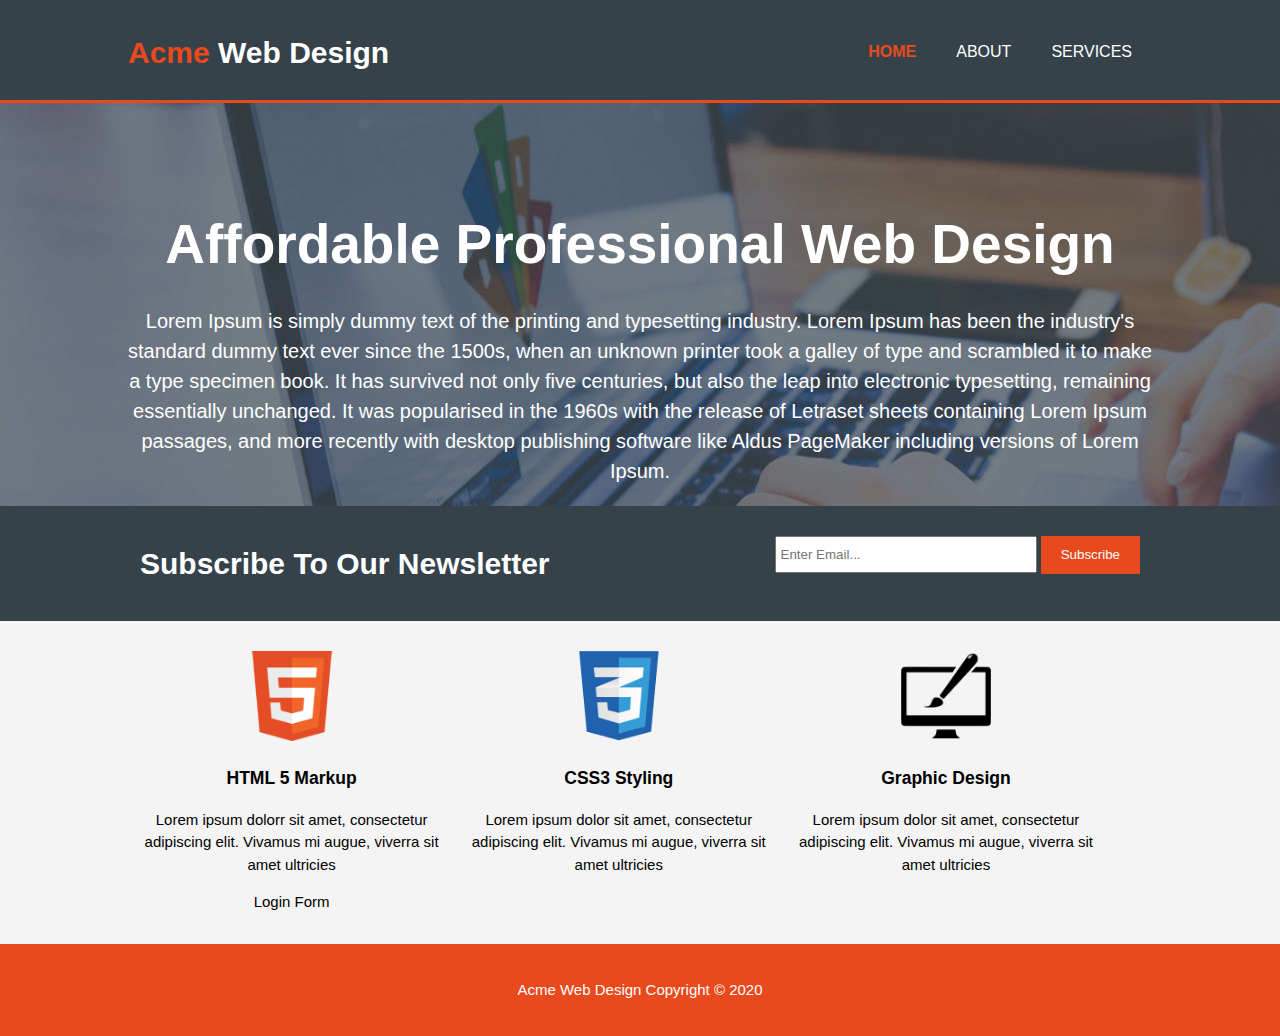
<file: index.html>
<!DOCTYPE html>
<html>
    <head>
        <meta charset="utf-8">
        <meta name="description" content="Affordable and Professional Web Tutorial">
        <meta name="keywords" content="HTML, CSS, Web Design,">
        <meta name="author" content="Gabriel Iwuchukwu">
        <meta name="viewport" content="width=device-width, initial-scale=1.0">
    </head>
    <title>Acme Web Design | Welcome</title>
    <link rel="stylesheet" type="text/css" href="/css/style.css">
    <body>
        <header>
            <div class="container">
                <div id="branding">
                    <h1><span class="highlight">Acme</span> Web Design</h1>
                </div>
                <nav>
                    <ul>
                        <li class="current"><a href="index.html">Home</a></li>
                        <li><a href="about.html">About</a></li>
                        <li><a href="services.html">Services</a></li>
                    </ul>
                </nav>
            </div>
        </header>
        <section id="showcase">  <!--Showcase section-->
            <div class="container">
                <h1>Affordable Professional Web Design</h1>
                <p>Lorem Ipsum is simply dummy text of the printing and typesetting industry. Lorem Ipsum has been the industry's standard dummy text ever since the 1500s, when an unknown printer took a galley of type and scrambled it to make a type specimen book. It has survived not only five centuries, but also the leap into electronic typesetting, remaining essentially unchanged. It was popularised in the 1960s with the release of Letraset sheets containing Lorem Ipsum passages, and more recently with desktop publishing software like Aldus PageMaker including versions of Lorem Ipsum.</p>
            </div>
<!------------------------------------------>
        </section>
        <section id="newsletter">  <!--Newsletter section-->
        <div class="container">
            <h1>Subscribe To Our Newsletter</h1>
            <form>
                <input type="email" placeholder="Enter Email...">
                <button type="submit" class="button_1">Subscribe</button>
            </form>
        </div>
        </section>
<!------------------------------------------>
        <section id="boxes">
        <div class="container">
            <div class="box"> <!--First Box-->
                <img src="/img/logo_html.png">
                <h3>HTML 5 Markup</h3>
                <p>Lorem ipsum dolorr sit amet, consectetur adipiscing elit. Vivamus mi augue, viverra sit amet ultricies</p>
                Login Form
            </div>
                <div class="box"> <!--Second Box-->
                    <img src="/img/logo_css.png">
                    <h3>CSS3 Styling</h3>
                    <p>Lorem ipsum dolor sit amet, consectetur adipiscing elit. Vivamus mi augue, viverra sit amet ultricies</p>
                </div>
                <div class="box"> <!--Third Box-->
                    <img src="/img/logo_brush.png">
                    <h3>Graphic Design</h3>
                    <p>Lorem ipsum dolor sit amet, consectetur adipiscing elit. Vivamus mi augue, viverra sit amet ultricies</p>
                </div>
            </div>
    </section>
    <footer>
        <p>Acme Web Design Copyright &copy; 2020</p>
    </footer>
    </body>
</html>
</file>
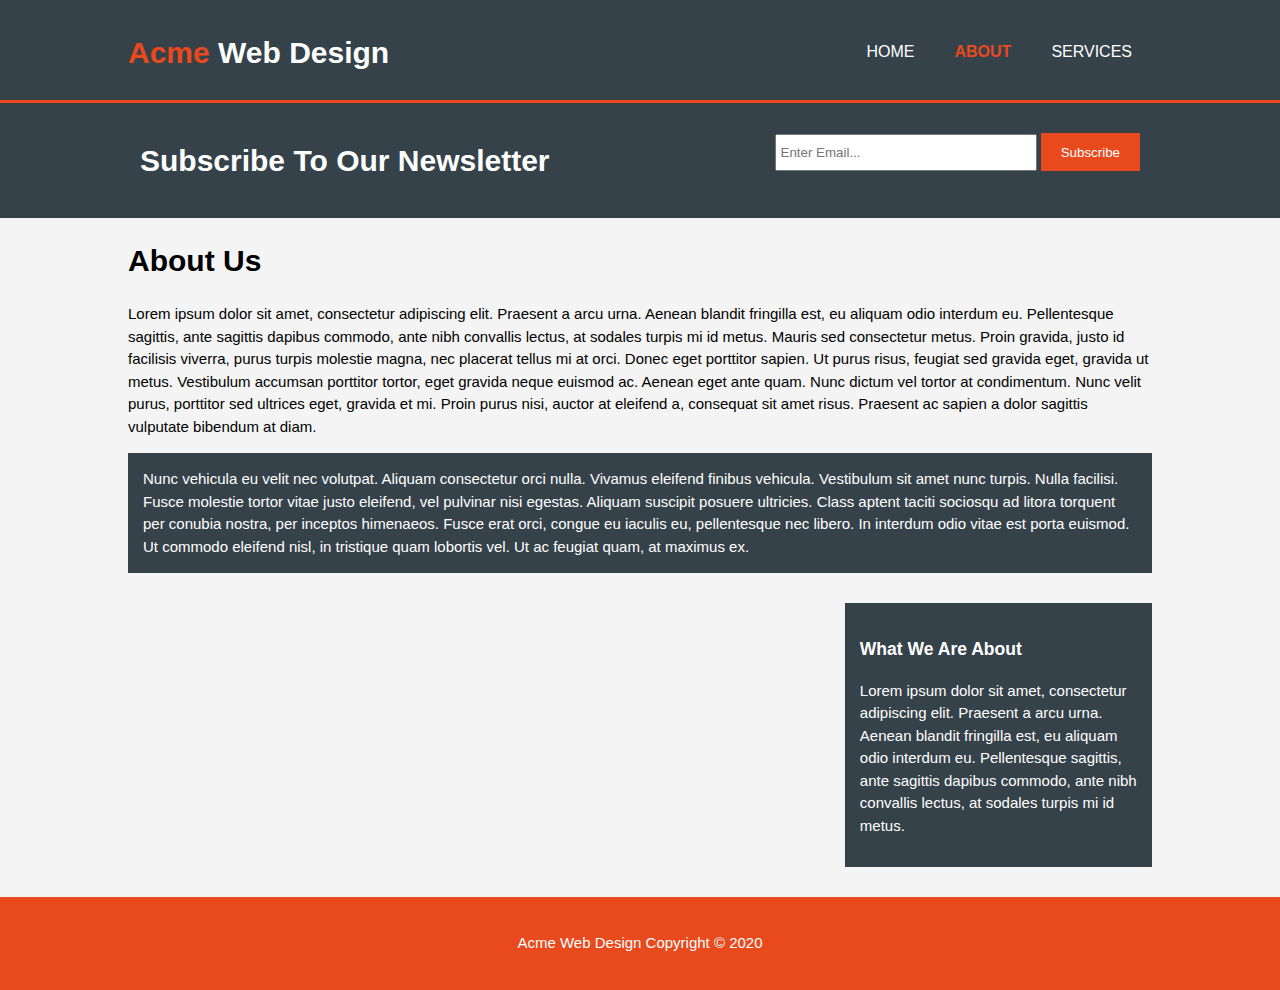
<file: about.html>
<!DOCTYPE html>
<html>
    <head>
        <meta charset="utf-8">
        <meta name="description" content="Affordable and Professional Web Tutorial">
        <meta name="keywords" content="HTML, CSS, Web Design,">
        <meta name="author" content="Gabriel Iwuchukwu">
        <meta name="viewport" content="width=device-width, initial-scale=1.0">
    </head>
    <title>Acme Web Design | About</title>
    <link rel="stylesheet" type="text/css" href="/css/style.css">
    <body>
        <header>
            <div class="container">
                <div id="branding">
                    <h1><span class="highlight">Acme</span> Web Design</h1>
                </div>
                <nav>
                    <ul>
                        <li><a href="index.html">Home</a></li>
                        <li class="current"><a href="about.html">About</a></li>
                        <li><a href="services.html">Services</a></li>
                    </ul>
                </nav>
            </div>
        </header>
        </section>
        <section id="newsletter">  <!--Newsletter section-->
        <div class="container">
            <h1>Subscribe To Our Newsletter</h1>
            <form>
                <input type="email" placeholder="Enter Email...">
                <button type="submit" class="button_1">Subscribe</button>
            </form>
        </div>
        </section>
<!------------------------------------------>
        <section id="main">
        <div class="container">
            <article id="main_col">
                <h1 class="page-title">About Us</h1>
                <p>
                    Lorem ipsum dolor sit amet, consectetur adipiscing elit. Praesent a arcu urna. Aenean blandit fringilla est, eu aliquam odio interdum eu. Pellentesque sagittis, ante sagittis dapibus commodo, ante nibh convallis lectus, at sodales turpis mi id metus. Mauris sed consectetur metus. Proin gravida, justo id facilisis viverra, purus turpis molestie magna, nec placerat tellus mi at orci. Donec eget porttitor sapien. Ut purus risus, feugiat sed gravida eget, gravida ut metus. Vestibulum accumsan porttitor tortor, eget gravida neque euismod ac. Aenean eget ante quam. Nunc dictum vel tortor at condimentum. Nunc velit purus, porttitor sed ultrices eget, gravida et mi. Proin purus nisi, auctor at eleifend a, consequat sit amet risus. Praesent ac sapien a dolor sagittis vulputate bibendum at diam.
                </p>
                    
                    <p class="dark">Nunc vehicula eu velit nec volutpat. Aliquam consectetur orci nulla. Vivamus eleifend finibus vehicula. Vestibulum sit amet nunc turpis. Nulla facilisi. Fusce molestie tortor vitae justo eleifend, vel pulvinar nisi egestas. Aliquam suscipit posuere ultricies. Class aptent taciti sociosqu ad litora torquent per conubia nostra, per inceptos himenaeos. Fusce erat orci, congue eu iaculis eu, pellentesque nec libero. In interdum odio vitae est porta euismod. Ut commodo eleifend nisl, in tristique quam lobortis vel. Ut ac feugiat quam, at maximus ex.
                    </p>
            </article>
            <aside id="sidebar">
                <div class="dark">
                <h3>What We Are About</h3>
                <p>Lorem ipsum dolor sit amet, consectetur adipiscing elit. Praesent a arcu urna. Aenean blandit fringilla est, eu aliquam odio interdum eu. Pellentesque sagittis, ante sagittis dapibus commodo, ante nibh convallis lectus, at sodales turpis mi id metus.</p>
            </div>
            </aside>
        </div>
    </section>
    <footer>
        <p>Acme Web Design Copyright &copy; 2020</p>
    </footer>
    </body>
</html>
</file>
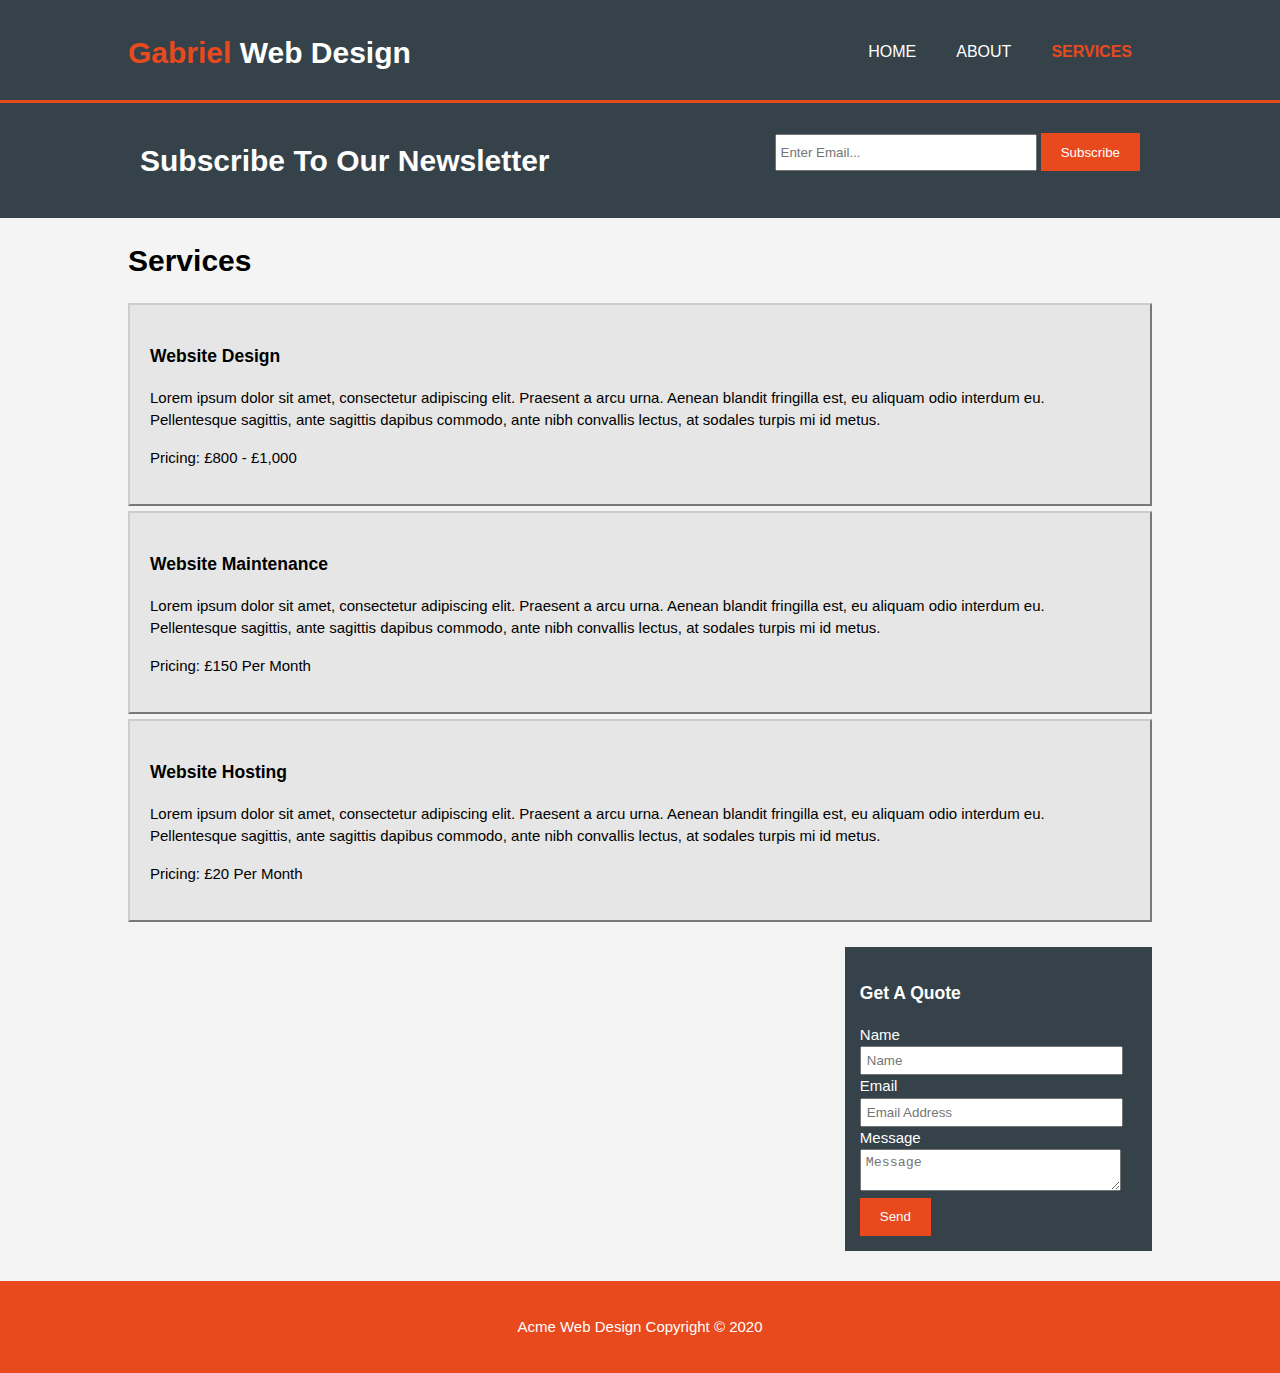
<file: services.html>
<!DOCTYPE html>
<html>
    <head>
        <meta charset="utf-8">
        <meta name="description" content="Affordable and Professional Web Tutorial">
        <meta name="keywords" content="HTML, CSS, Web Design,">
        <meta name="author" content="Gabriel Iwuchukwu">
        <meta name="viewport" content="width=device-width, initial-scale=1.0">
    </head>
    <title>Acme Web Design | Services</title>
    <link rel="stylesheet" type="text/css" href="/css/style.css">
    <body>
        <header>
            <div class="container">
                <div id="branding">
                    <h1><span class="highlight">Gabriel</span> Web Design</h1>
                </div>
                <nav>
                    <ul>
                        <li><a href="index.html">Home</a></li>
                        <li><a href="about.html">About</a></li>
                        <li class="current"><a href="services.html">Services</a></li>
                    </ul>
                </nav>
            </div>
        </header>
        </section>
        <section id="newsletter">  <!--Newsletter section-->
        <div class="container">
            <h1>Subscribe To Our Newsletter</h1>
            <form>
                <input type="email" placeholder="Enter Email...">
                <button type="submit" class="button_1">Subscribe</button>
            </form>
        </div>
        </section>
<!------------------------------------------>
        <section id="main">
        <div class="container">
            <article id="main_col">
                <h1 class="page-title">Services</h1>
                <ul id="services">
                    <li>
                        <h3>Website Design</h3> <!--Provided Services-->
                        <p>Lorem ipsum dolor sit amet, consectetur adipiscing elit. Praesent a arcu urna. Aenean blandit fringilla est, eu aliquam odio interdum eu. Pellentesque sagittis, ante sagittis dapibus commodo, ante nibh convallis lectus, at sodales turpis mi id metus.</p>
                        <p>Pricing: £800 - £1,000</p>
                    </li>
                    <li>
                        <h3>Website Maintenance</h3> <!--Provided Services-->
                        <p>Lorem ipsum dolor sit amet, consectetur adipiscing elit. Praesent a arcu urna. Aenean blandit fringilla est, eu aliquam odio interdum eu. Pellentesque sagittis, ante sagittis dapibus commodo, ante nibh convallis lectus, at sodales turpis mi id metus.</p>
                        <p>Pricing: £150 Per Month</p>
                    </li>
                    <li>
                        <h3>Website Hosting</h3> <!--Provided Services-->
                        <p>Lorem ipsum dolor sit amet, consectetur adipiscing elit. Praesent a arcu urna. Aenean blandit fringilla est, eu aliquam odio interdum eu. Pellentesque sagittis, ante sagittis dapibus commodo, ante nibh convallis lectus, at sodales turpis mi id metus.</p>
                        <p>Pricing: £20 Per Month</p>
                    </li>
                </ul>
            </article>
            <aside id="sidebar">
                <div class="dark">
                <h3>Get A Quote</h3>
                <form class="quote">
                    <div>
                        <label>Name</label><br>
                        <input type="text" placeholder="Name">
                    </div>
                    <div>
                        <label>Email</label><br>
                        <input type="email" placeholder="Email Address">
                    </div>
                    <div>
                        <label>Message</label><br>
                        <textarea placeholder="Message"></textarea>
                    </div>
                    <button class="button_1" type="submit">Send</button>
                </form>
            </div>
            </aside>
        </div>
    </section>
    <footer>
        <p>Acme Web Design Copyright &copy; 2020</p>
    </footer>
    </body>
</html>
</file>
<file: css/style.css>
body{
    font: 15px/1.5 Arial, Helvetica,sans-serif;
    padding:0;
    margin:0;
    background-color:#f4f4f4;
  }
  
  /* Global */
  .container{
    width:80%;
    margin:auto;
    overflow:hidden;
  }
  
  ul{
    margin:0;
    padding:0;
  }
  
  .button_1{
    height:38px;
    background:#e8491d;
    border:0;
    padding-left: 20px;
    padding-right:20px;
    color:#ffffff;
  }
  
  .dark{
    padding:15px;
    background:#35424a;
    color:#ffffff;
    margin-top:10px;
    margin-bottom:10px;
  }
  
  /* Header **/
  header{
    background:#35424a;
    color:#ffffff;
    padding-top:30px;
    min-height:70px;
    border-bottom:#e8491d 3px solid;
  }
  
  header a{
    color:#ffffff;
    text-decoration:none;
    text-transform: uppercase;
    font-size:16px;
  }
  
  header li{
    float:left;
    display:inline;
    padding: 0 20px 0 20px;
  }
  
  header #branding{
    float:left;
  }
  
  header #branding h1{
    margin:0;
  }
  
  header nav{
    float:right;
    margin-top:10px;
  }
  
  header .highlight, header .current a{
    color:#e8491d;
    font-weight:bold;
  }
  
  header a:hover{
    color:#cccccc;
    font-weight:bold;
  }
  
  /* Showcase */
  #showcase{
    min-height:400px;
    background:url('../img/showcase.jpg') no-repeat 0 -400px;
    text-align:center;
    color:#ffffff;
  }
  
  #showcase h1{
    margin-top:100px;
    font-size:55px;
    margin-bottom:10px;
  }
  
  #showcase p{
    font-size:20px;
  }
  
  /* Newsletter */
  #newsletter{
    padding:15px;
    color:#ffffff;
    background:#35424a
  }
  
  #newsletter h1{
    float:left;
  }
  
  #newsletter form {
    float:right;
    margin-top:15px;
  }
  
  #newsletter input[type="email"]{
    padding:4px;
    height:25px;
    width:250px;
  }
  
  /* Boxes */
  #boxes{
    margin-top:20px;
  }
  
  #boxes .box{
    float:left;
    text-align: center;
    width:30%;
    padding:10px;
  }
  
  #boxes .box img{
    width:90px;
  }
  
  /* Sidebar */
  aside#sidebar{
    float:right;
    width:30%;
    margin-top:10px;
  }
  
  aside#sidebar .quote input, aside#sidebar .quote textarea{
    width:90%;
    padding:5px;
  }
  
  /* Main-col */
  article#main-col{
    float:left;
    width:65%;
  }
  
  /* Services */
  ul#services li{
    list-style: none;
    padding:20px;
    border: #cccccc outset 2px;
    margin-bottom:5px;
    background:#e6e6e6;
  }
  
  footer{
    padding:20px;
    margin-top:20px;
    color:#ffffff;
    background-color:#e8491d;
    text-align: center;
  }
  
  /* Media Queries */
  @media(max-width: 768px){
    header #branding,
    header nav,
    header nav li,
    #newsletter h1,
    #newsletter form,
    #boxes .box,
    article#main-col,
    aside#sidebar{
      float:none;
      text-align:center;
      width:100%;
    }
  
    header{
      padding-bottom:20px;
    }
  
    #showcase h1{
      margin-top:40px;
    }
  
    #newsletter button, .quote button{
      display:block;
      width:100%;
    }
  
    #newsletter form input[type="email"], .quote input, .quote textarea{
      width:100%;
      margin-bottom:5px;
    }
  }
</file>
